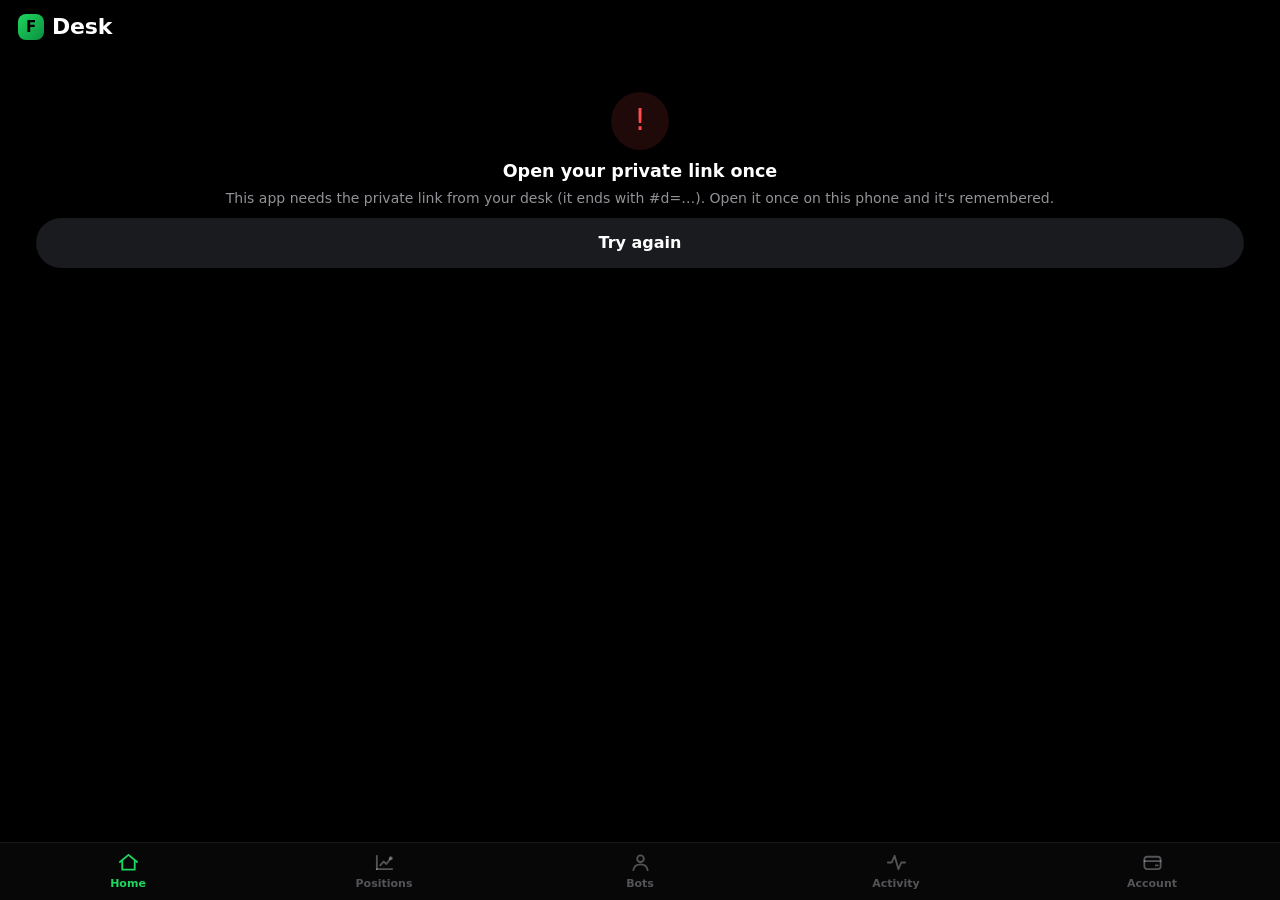
<file: index.html>
<!doctype html>
<html lang="en">
<head>
<meta charset="utf-8">
<meta name="viewport" content="width=device-width, initial-scale=1, viewport-fit=cover">
<meta name="theme-color" content="#000000">
<meta name="color-scheme" content="dark">
<meta name="referrer" content="no-referrer">
<meta name="robots" content="noindex, nofollow">
<meta name="mobile-web-app-capable" content="yes">
<meta name="apple-mobile-web-app-capable" content="yes">
<meta name="apple-mobile-web-app-status-bar-style" content="black-translucent">
<meta name="apple-mobile-web-app-title" content="Desk">
<link rel="manifest" href="manifest.json">
<link rel="icon" href="icons/icon-192.png">
<link rel="apple-touch-icon" href="icons/apple-touch-icon.png">
<link rel="stylesheet" href="app.css?v=22">
<title>Desk</title>
</head>
<body>
<header class="top">
  <button class="back hidden" id="back" aria-label="Back">‹</button>
  <h1 id="title">Desk</h1>
  <span class="pill paper hidden" id="modepill">PAPER</span>
</header>
<main id="view" aria-live="polite"></main>
<nav class="tabbar" id="tabbar">
  <button data-tab="home" class="on"><svg viewBox="0 0 24 24"><path d="M3 11.5 12 4l9 7.5"/><path d="M5.5 10v9.5h13V10"/></svg>Home</button>
  <button data-tab="positions"><svg viewBox="0 0 24 24"><path d="M4 19V5"/><path d="M4 19h16"/><path d="M7.5 15l3.5-4 3 2.5 4.5-6"/><circle cx="18.5" cy="7.5" r="1.2"/></svg>Positions</button>
  <button data-tab="agents"><svg viewBox="0 0 24 24"><circle cx="12" cy="8" r="3.5"/><path d="M4.5 20c.8-4 3.8-6 7.5-6s6.7 2 7.5 6"/></svg>Bots</button>
  <button data-tab="activity"><svg viewBox="0 0 24 24"><path d="M3 12h4l3-7 4 14 3-7h4"/></svg>Activity</button>
  <button data-tab="account"><svg viewBox="0 0 24 24"><rect x="3.5" y="6" width="17" height="13" rx="3"/><path d="M3.5 10.5h17"/><path d="M15.5 15h2"/></svg>Account</button>
</nav>
<div class="toast hidden" id="toast"></div>
<script src="crypto.js?v=22"></script>
<script src="chart.js?v=22"></script>
<script src="live.js?v=22"></script>
<script src="app.js?v=22"></script>
</body>
</html>
</file>
<file: app.css>
:root{--bg:#000;--fg:#fff;--sec:rgba(235,235,245,.62);--ter:rgba(235,235,245,.34);--sep:rgba(255,255,255,.08);
--card:#0e0f11;--card2:#1a1b1e;--card3:#232428;--green:#1ed760;--green2:#0fbf52;--red:#ff4d4d;--orange:#ffa31a;--cyan:#3fd0ff;--blue:#3d8bff;
--yellow:#ffd23f;--purple:#a877ff;--pink:#ff6b9a;
--safe-b:env(safe-area-inset-bottom,0px);--safe-t:env(safe-area-inset-top,0px)}
*{box-sizing:border-box;-webkit-tap-highlight-color:transparent}
html,body{margin:0;background:var(--bg);color:var(--fg);font:15px/1.35 -apple-system,BlinkMacSystemFont,"SF Pro Text","Inter",Roboto,"Segoe UI",system-ui,sans-serif;
-webkit-font-smoothing:antialiased;font-variant-numeric:tabular-nums}
button{font:inherit;color:inherit;background:none;border:0;padding:0;cursor:pointer}
a{color:var(--green);text-decoration:none}
h3{margin:6px 0}
.hidden{display:none!important}
/* header */
.top{position:sticky;top:0;z-index:5;display:flex;align-items:center;gap:10px;padding:calc(12px + var(--safe-t)) 18px 10px;background:rgba(0,0,0,.82);
-webkit-backdrop-filter:saturate(160%) blur(18px);backdrop-filter:saturate(160%) blur(18px)}
.top h1{font-size:22px;font-weight:800;margin:0;flex:1;letter-spacing:-.2px;display:flex;align-items:center;gap:8px;white-space:nowrap;overflow:hidden;text-overflow:ellipsis}
.top h1 .logo{width:26px;height:26px;border-radius:8px;background:linear-gradient(135deg,#1ed760,#0b8f3e);display:inline-grid;place-items:center;color:#000;font-size:15px;font-weight:900;flex:none}
.back{font-size:32px;line-height:1;color:var(--green);padding-right:2px;margin-top:-3px}
main{padding:0 18px calc(100px + var(--safe-b))}
/* tab bar */
.tabbar{position:fixed;left:0;right:0;bottom:0;z-index:6;display:flex;justify-content:space-around;padding:8px 0 calc(8px + var(--safe-b));
background:rgba(8,8,9,.88);-webkit-backdrop-filter:saturate(160%) blur(18px);backdrop-filter:saturate(160%) blur(18px);border-top:1px solid var(--sep)}
.tabbar button{display:flex;flex-direction:column;align-items:center;gap:3px;font-size:11px;font-weight:600;color:var(--ter);min-width:72px}
.tabbar button svg{width:23px;height:23px;stroke:currentColor;fill:none;stroke-width:1.9;stroke-linecap:round;stroke-linejoin:round}
.tabbar button.on{color:var(--green)}
/* pills */
.pill{display:inline-flex;align-items:center;gap:5px;border-radius:999px;padding:4px 11px;font-size:12.5px;font-weight:700;background:var(--card2);color:var(--sec);white-space:nowrap}
.pill.paper{background:rgba(255,163,26,.14);color:var(--orange);box-shadow:inset 0 0 0 1px rgba(255,163,26,.28)}
.pill.live{background:rgba(30,215,96,.14);color:var(--green);box-shadow:inset 0 0 0 1px rgba(30,215,96,.3)}
.pill.green{background:rgba(30,215,96,.14);color:var(--green)}.pill.red{background:rgba(255,77,77,.14);color:var(--red)}
.pill .b{width:7px;height:7px;border-radius:50%;background:currentColor;box-shadow:0 0 8px currentColor}
.pill.live .b,.livetag .b{animation:blink 1.6s ease-in-out infinite}
@keyframes blink{50%{opacity:.35}}
/* text helpers */
.sec{color:var(--sec)}.ter{color:var(--ter)}.green{color:var(--green)}.red{color:var(--red)}.orange{color:var(--orange)}.cyan{color:var(--cyan)}
.row{display:flex;align-items:center;gap:8px}
.card{background:var(--card);border:1px solid var(--sep);border-radius:18px;padding:14px 16px;margin:12px 0}
/* home hero */
.meta{display:flex;justify-content:space-between;align-items:center;color:var(--sec);font-size:14px;margin-top:2px}
.meta b{color:var(--fg);font-weight:600}
.balance{font-size:52px;font-weight:800;letter-spacing:-1.6px;margin:4px 0 2px;display:flex;align-items:baseline;line-height:1.05}
.odo{display:inline-flex;overflow:hidden;height:1.15em}
.odo .d{display:inline-block;height:1.15em;overflow:hidden}
.odo .d span{display:block;transition:transform .6s cubic-bezier(.2,.8,.2,1)}
.odo .d span i{display:block;height:1.15em;font-style:normal}
.pnl{display:flex;align-items:center;gap:10px;font-size:16px;font-weight:700}
.chip{display:inline-flex;align-items:center;border-radius:999px;padding:3px 10px;font-size:13px;font-weight:800;background:rgba(30,215,96,.14);color:var(--green);box-shadow:inset 0 0 0 1px rgba(30,215,96,.28)}
.chip.neg{background:rgba(255,77,77,.14);color:var(--red);box-shadow:inset 0 0 0 1px rgba(255,77,77,.28)}
.chartwrap{position:relative;margin:12px -18px 0}
.chart{width:100%;height:230px;display:block;touch-action:pan-y}
.ranges{display:flex;gap:6px;justify-content:space-between;margin:8px 0 4px}
.ranges button{flex:1;font-size:13px;font-weight:700;color:var(--sec);padding:8px 0;border-radius:999px;background:var(--card2)}
.ranges button.on{background:var(--green);color:#000;box-shadow:0 0 18px rgba(30,215,96,.35)}
/* section heads */
.h2{display:flex;align-items:center;justify-content:space-between;font-size:20px;font-weight:800;margin:26px 0 10px;letter-spacing:-.2px}
.h2 .r{font-size:13px;font-weight:700}
.h2 .l{display:flex;align-items:center;gap:8px}
.livetag{display:inline-flex;align-items:center;gap:5px;font-size:11px;font-weight:800;letter-spacing:.6px;color:var(--red);background:rgba(255,77,77,.12);border-radius:999px;padding:3px 8px}
.livetag .b{width:6px;height:6px;border-radius:50%;background:var(--red);box-shadow:0 0 8px var(--red)}
.link{color:var(--green);font-size:13px;font-weight:700}
/* news */
.news{display:flex;flex-direction:column;gap:5px}
.nrow{display:flex;align-items:center;gap:9px;width:100%;text-align:left;background:var(--card);border:1px solid var(--sep);border-radius:12px;padding:7px 10px}
.nrow.buy,.nrow.win{background:linear-gradient(90deg,rgba(30,215,96,.16),rgba(30,215,96,.05));border-color:rgba(30,215,96,.28)}
.nrow.loss{background:linear-gradient(90deg,rgba(255,77,77,.13),rgba(255,77,77,.03));border-color:rgba(255,77,77,.22)}
.nrow .tm{font-size:12px;color:var(--ter);width:36px;flex:none;white-space:nowrap}
.av{width:26px;height:26px;border-radius:50%;display:grid;place-items:center;font-weight:800;font-size:13px;flex:none;color:#000}
.nrow .main{flex:1;min-width:0}
.nrow .t{font-weight:700;font-size:13.5px;line-height:1.25;white-space:nowrap;overflow:hidden;text-overflow:ellipsis}
.nrow .s{font-size:12px;line-height:1.25;color:var(--sec);white-space:nowrap;overflow:hidden;text-overflow:ellipsis}
.tag{font-size:11.5px;font-weight:800;border-radius:999px;padding:3px 9px;background:var(--card3);color:var(--sec);flex:none;white-space:nowrap}
.tag.buy,.tag.win,.tag.pass{background:rgba(30,215,96,.16);color:var(--green)}
.tag.loss{background:rgba(255,77,77,.16);color:var(--red)}
/* featured coin */
.feat{display:block;width:100%;text-align:left;background:radial-gradient(120% 140% at 100% 0,rgba(30,215,96,.12),transparent 55%),var(--card);border:1px solid rgba(30,215,96,.22);border-radius:20px;padding:14px 16px;margin-top:14px}
.feat .top2{display:flex;align-items:center;gap:10px}
.feat .av{width:34px;height:34px;font-size:15px}
.feat .nm{font-weight:800;font-size:17px;white-space:nowrap;overflow:hidden;text-overflow:ellipsis}
.feat .sy{font-size:12.5px;color:var(--sec)}
.feat .px{margin-left:auto;text-align:right;flex:none}
.feat .px b{display:block;font-size:17px}
.feat canvas{width:100%;height:84px;display:block;margin-top:10px}
.feat .facts{display:flex;gap:6px;flex-wrap:wrap;margin-top:8px}
/* agents */
.agents{display:flex;flex-direction:column;gap:10px}
.agent{display:flex;align-items:center;gap:12px;width:100%;text-align:left;background:var(--card);border:1.5px solid var(--ac,#333);border-radius:18px;padding:12px 14px;
box-shadow:0 0 0 1px rgba(0,0,0,.4),0 0 22px -12px var(--ac,#333)}
.agent .ico{width:40px;height:40px;border-radius:50%;display:grid;place-items:center;flex:none;background:color-mix(in srgb,var(--ac) 18%,transparent);color:var(--ac);font-size:18px}
.agent .ico svg{width:20px;height:20px;stroke:currentColor;fill:none;stroke-width:2;stroke-linecap:round;stroke-linejoin:round}
.agent .main{flex:1;min-width:0}
.agent .nmrow{display:flex;align-items:center;gap:6px;font-weight:800;font-size:15.5px}
.agent .st{font-size:12.5px;color:var(--sec);white-space:nowrap;overflow:hidden;text-overflow:ellipsis;margin-top:1px}
.agent .stat{text-align:right;flex:none}
.agent .stat b{display:block;font-size:19px;font-weight:800;color:var(--ac)}
.agent .stat span{font-size:11px;color:var(--ter);text-transform:uppercase;letter-spacing:.5px}
.dot{width:7px;height:7px;border-radius:50%;display:inline-block;background:var(--green);box-shadow:0 0 6px var(--green)}.dot.off{background:var(--red);box-shadow:0 0 6px var(--red)}.dot.pause{background:var(--yellow);box-shadow:none}
/* lists (activity, agent feeds) */
.list{background:var(--card);border:1px solid var(--sep);border-radius:18px;overflow:hidden}
.item{display:flex;align-items:center;gap:12px;padding:12px 14px;border-bottom:1px solid var(--sep);width:100%;text-align:left}
.item:last-child{border-bottom:0}
.item .ic{width:34px;height:34px;border-radius:50%;display:grid;place-items:center;font-weight:800;flex:none;background:var(--card3);color:var(--sec)}
.ic.bought{background:rgba(30,215,96,.18);color:var(--green)}.ic.sold{background:rgba(30,215,96,.18);color:var(--green)}
.ic.stopped,.ic.rejected{background:rgba(255,77,77,.14);color:var(--red)}
.item .main{flex:1;min-width:0}.item .t{font-weight:700;white-space:nowrap;overflow:hidden;text-overflow:ellipsis}
.item .s{font-size:13px;color:var(--sec);white-space:nowrap;overflow:hidden;text-overflow:ellipsis}
.item .v{text-align:right;font-size:14px;font-weight:700;white-space:nowrap}
.empty,.error{text-align:center;padding:40px 18px;color:var(--sec)}
.empty.sm{padding:22px 16px;background:var(--card);border:1px dashed rgba(255,255,255,.1);border-radius:18px}
.empty h3,.error h3{color:var(--fg)}
.empty .em,.error .em{font-size:30px;width:58px;height:58px;border-radius:50%;margin:0 auto 10px;display:grid;place-items:center;background:var(--card2)}
.empty.sm .em{width:42px;height:42px;font-size:20px}
.error .em{color:var(--red);background:rgba(255,77,77,.12)}
.empty p,.error p{margin:4px 0 0;font-size:14px}
.btn{display:block;width:100%;text-align:center;border-radius:999px;padding:14px;font-weight:800;font-size:16px;margin:10px 0}
.btn.blue{background:var(--card2);color:var(--fg);box-shadow:inset 0 0 0 1px rgba(255,255,255,.12)}.btn.green{background:var(--green);color:#000}.btn.red{background:var(--red);color:#fff}.btn.grey{background:var(--card2);color:var(--fg)}
.skel{background:linear-gradient(90deg,var(--card) 0,var(--card3) 50%,var(--card) 100%);background-size:200% 100%;animation:sh 1.2s infinite;border-radius:14px}
@keyframes sh{to{background-position:-200% 0}}
.discs{display:grid;grid-template-columns:repeat(4,1fr);gap:14px;margin:18px 0;position:relative}
.disc{aspect-ratio:1;border-radius:50%;display:grid;place-items:center;background:var(--card2);border:2px solid rgba(255,255,255,.12);font-weight:800;font-size:20px;position:relative}
.disc.ok{border-color:var(--green);color:var(--green)}.disc.bad{border-color:var(--red);color:var(--red)}.disc.nc{opacity:.35}
.disc.beam{border-color:var(--cyan);box-shadow:0 0 0 4px rgba(63,208,255,.18),0 0 22px rgba(63,208,255,.6)}
.layer{display:flex;justify-content:space-between;gap:10px;padding:10px 0;border-bottom:1px solid var(--sep);font-size:14.5px}
.layer:last-child{border-bottom:0}
.kv{display:flex;justify-content:space-between;gap:10px;padding:11px 0;border-bottom:1px solid var(--sep)}
.kv:last-child{border-bottom:0}.kv .k{color:var(--sec)}.kv .val{text-align:right;max-width:60%;overflow-wrap:anywhere}
.ring{width:84px;height:84px}
.big{font-size:22px;font-weight:800}
.toast{position:fixed;left:50%;bottom:calc(92px + var(--safe-b));transform:translateX(-50%);background:var(--card3);padding:10px 16px;border-radius:999px;font-size:14px;z-index:9}
.legend{display:flex;gap:12px;font-size:12px;color:var(--sec);margin-top:6px;flex-wrap:wrap}
.legend i{display:inline-block;width:14px;border-top:2px dashed var(--orange);vertical-align:middle;margin-right:4px}
.legend i.entry{border-top:2px solid var(--blue)}.legend i.stop{border-top:2px dashed var(--red)}
.foot{color:var(--ter);font-size:12px;text-align:center;margin-top:18px}
/* live terminal: Bot's computer */
.term{margin-top:16px;background:#050607;border:1px solid rgba(30,215,96,.22);border-radius:16px;overflow:hidden;box-shadow:0 0 28px -16px rgba(30,215,96,.6)}
.termh{display:flex;justify-content:space-between;align-items:center;gap:8px;padding:9px 12px;background:linear-gradient(180deg,#101214,#0a0b0c);border-bottom:1px solid rgba(255,255,255,.06);font-size:12.5px;font-weight:700}
.termh .l{display:flex;align-items:center;gap:7px;white-space:nowrap}
.termh .r{color:var(--sec);font-weight:600;white-space:nowrap;overflow:hidden;text-overflow:ellipsis;min-width:0}
.termh .b{width:7px;height:7px;border-radius:50%;background:var(--green);box-shadow:0 0 8px var(--green);animation:blink 1.6s ease-in-out infinite}
.termh .b.off{background:var(--red);box-shadow:0 0 8px var(--red)}
.termb{font:11.5px/1.55 ui-monospace,"SF Mono","JetBrains Mono",Menlo,Consolas,"Roboto Mono",monospace;color:#c9d1d9;padding:8px 12px 10px;height:206px;overflow-y:auto;overflow-x:hidden;scrollbar-width:none}
.termb::-webkit-scrollbar{display:none}
.tl{white-space:nowrap;overflow:hidden;text-overflow:ellipsis}
.tl .tt{color:#5c6370}.tl .tc{color:#fff;font-weight:600}.tl .tx{color:#9aa4ad}
.ta{color:#9aa4ad;white-space:pre}.tv{white-space:pre;font-weight:700;color:#9aa4ad}
.a-scanner{color:#3fd0ff}.a-auditor{color:#a877ff}.a-analyst{color:#ffd23f}.a-brain{color:#ff6b9a}.a-executor{color:#1ed760}.a-risk{color:#ff4d4d}.a-watchdog{color:#5c6370}
.v-kill,.v-fail,.v-reject,.v-skip,.v-x,.v-stop,.v-skipped{color:#ff6b6b}.v-pass,.v-clear,.v-size,.v-bought,.v-sent,.v-trail{color:#1ed760}
.tl.new{animation:tin .55s cubic-bezier(.2,.8,.2,1) both}
@keyframes tin{from{opacity:0;transform:translateY(6px);background:rgba(30,215,96,.18)}60%{background:rgba(30,215,96,.10)}to{opacity:1;transform:none;background:transparent}}
.cur{display:inline-block;width:7px;height:13px;background:var(--green);vertical-align:-2px;animation:cur 1s steps(1) infinite}
@keyframes cur{50%{opacity:0}}
@media (prefers-reduced-motion: reduce){.tl.new{animation:none}.cur{animation:none}}
.item .s.wrap{white-space:normal}
/* ---- Home v3: compact hero, Live panel, Bots rows, Activity rows ---- */
.hero{position:relative;text-align:center;padding:0 0 14px;margin:0 -18px}
.hero canvas{position:absolute;inset:0;width:100%;height:100%;pointer-events:none;opacity:.9}
.hero .balance{position:relative;justify-content:center;font-size:44px;letter-spacing:-1.4px;margin:0}
.hsub{position:relative;font-size:15px;font-weight:800;margin-top:2px;letter-spacing:.1px}
.live{position:relative;margin-top:12px;border-radius:20px;overflow:hidden;background:#07080a;border:1px solid rgba(255,255,255,.09);
aspect-ratio:1080/675;box-shadow:0 10px 40px -18px rgba(30,215,96,.45)}
.live.noshot{aspect-ratio:auto;min-height:250px}
.live img.shot{position:absolute;inset:0;width:100%;height:100%;object-fit:cover;object-position:top center;display:block}
.live img.shot.fresh{animation:shotin .7s ease both}
@keyframes shotin{from{opacity:.25;filter:blur(2px)}to{opacity:1;filter:none}}
.ov{position:absolute;left:0;right:0;display:flex;justify-content:space-between;align-items:center;gap:8px;padding:9px 12px;font-size:12.5px;font-weight:800;z-index:2}
.ovt{top:0;background:linear-gradient(180deg,rgba(0,0,0,.88),rgba(0,0,0,.55) 70%,transparent)}
.ovt .l{display:flex;align-items:center;gap:7px;white-space:nowrap;color:#fff}
.ovt .r{color:var(--green);white-space:nowrap;overflow:hidden;text-overflow:ellipsis;min-width:0}
.ovt .b{width:8px;height:8px;border-radius:50%;background:var(--green);box-shadow:0 0 10px var(--green);animation:blink 1.6s ease-in-out infinite}
.ovt .b.off{background:var(--red);box-shadow:0 0 10px var(--red)}
.ovb{bottom:0;padding:16px 12px 10px;background:linear-gradient(0deg,rgba(0,0,0,.92),rgba(0,0,0,.6) 65%,transparent);color:#fff}
.ovb .bt{white-space:nowrap;overflow:hidden;text-overflow:ellipsis;min-width:0}
.ovb .bt.loss{color:#ffb3b3}
.dots{display:flex;gap:3px;flex:none}.dots i{width:5px;height:5px;border-radius:50%;background:var(--green);animation:dot 1.2s infinite ease-in-out}
.dots i:nth-child(2){animation-delay:.2s}.dots i:nth-child(3){animation-delay:.4s}
@keyframes dot{0%,80%,100%{opacity:.25;transform:scale(.8)}40%{opacity:1;transform:scale(1)}}
.live.noshot .termwrap{padding:38px 0 34px}
.live.noshot .term{margin:0;border:0;border-radius:0;box-shadow:none;background:transparent}
.live.noshot .termh{display:none}
.live.noshot .termb{height:auto;max-height:240px}
.liverow{display:flex;justify-content:space-between;align-items:center;gap:8px;margin-top:6px;font-size:11.5px;color:var(--ter)}
.capsrc{white-space:nowrap;overflow:hidden;text-overflow:ellipsis;min-width:0}
.liverow .link{font-size:12px;flex:none}
.mini-term{margin-top:6px}
.term.sm{margin-top:0;border-radius:12px;box-shadow:none;border-color:rgba(255,255,255,.07)}
.termb.sm{height:auto;padding:6px 10px;font-size:10.5px}
/* Bots rows */
.bots{display:flex;flex-direction:column;gap:8px}
.agent.bot{border:1px solid rgba(255,255,255,.07);border-radius:18px;padding:11px 14px;box-shadow:none;background:var(--card)}
.ring{width:42px;height:42px;border-radius:50%;flex:none;display:grid;place-items:center;color:var(--ac);
background:radial-gradient(circle at 50% 50%,#0c0d0f 58%,transparent 59%),conic-gradient(var(--ac) 0 72%,color-mix(in srgb,var(--ac) 25%,transparent) 72% 100%);
box-shadow:0 0 16px -6px var(--ac)}
.ring svg{width:18px;height:18px;stroke:currentColor;fill:none;stroke-width:2.1;stroke-linecap:round;stroke-linejoin:round}
.agent.bot .nmrow .dot{background:var(--ac);box-shadow:0 0 6px var(--ac)}
.agent.bot .nmrow .dot.off{background:var(--red)}.agent.bot .nmrow .dot.pause{background:var(--yellow)}
.agent.bot .st{display:flex;align-items:center;gap:5px;min-width:0}
.agent.bot .st .sx{white-space:nowrap;overflow:hidden;text-overflow:ellipsis;min-width:0}
.agent.bot code{font:700 10.5px ui-monospace,"SF Mono",Menlo,Consolas,monospace;color:var(--ac);background:color-mix(in srgb,var(--ac) 13%,transparent);border-radius:6px;padding:1px 5px;flex:none}
.bstat{font-weight:800;font-size:16px;flex:none;text-align:right;white-space:nowrap}
/* Activity rows */
.arow .cic{position:relative;flex:none}
.av.lg{width:38px;height:38px;font-size:15px}
.av{position:relative;overflow:hidden}
.av img{position:absolute;inset:0;width:100%;height:100%;object-fit:cover}
.badge{position:absolute;right:-3px;bottom:-3px;width:17px;height:17px;border-radius:50%;display:grid;place-items:center;font-size:10px;font-weight:900;border:2px solid var(--card);color:#000;background:var(--sec)}
.badge.bought{background:var(--green)}.badge.sold{background:var(--green)}.badge.stopped,.badge.rejected{background:var(--red);color:#fff}.badge.lesson{background:var(--orange)}
.arow .v{display:flex;flex-direction:column;align-items:flex-end;gap:1px}
.arow .v b{font-size:15px}.arow .v small{font-size:12px;color:var(--ter);font-weight:600}
/* coin panel (v7) */
.coinp{padding-top:2px}
.ch-head{display:flex;align-items:center;gap:10px;margin:4px 0 2px}
.ch-head .nm{flex:1;min-width:0}.ch-head .n{font-size:17px;font-weight:800;white-space:nowrap;overflow:hidden;text-overflow:ellipsis}
.ch-head .s{font-size:13px;color:var(--sec);font-weight:600}
.upd{display:inline-flex;align-items:center;gap:6px;font-size:12px;font-weight:600;color:var(--ter);white-space:nowrap}
.upd i{width:7px;height:7px;border-radius:50%;background:var(--ter)}
.upd.on{color:var(--green)}.upd.on i{background:var(--green);box-shadow:0 0 8px var(--green);animation:blink 1.6s ease-in-out infinite}
.upd.off{color:var(--orange)}.upd.off i{background:var(--orange)}
.ch-price{font-size:40px;font-weight:800;letter-spacing:-1.2px;line-height:1.1;margin:8px 0 6px}
.ch-chg{display:flex;gap:6px;flex-wrap:wrap}
.chg{font-size:12.5px;font-weight:700;border-radius:8px;padding:3px 8px}
.chg b{font-weight:600;opacity:.7}
.chg.up{color:var(--green);background:rgba(30,215,96,.12)}.chg.dn{color:var(--red);background:rgba(255,77,77,.12)}
.ch-mc{display:flex;gap:16px;margin:10px 0 2px;font-size:13.5px;color:var(--sec)}.ch-mc b{color:var(--fg);font-weight:700;margin-left:3px}
.pos{display:flex;justify-content:space-between;align-items:center;gap:10px;background:var(--card);border:1px solid var(--sep);border-radius:16px;padding:12px 14px;margin:12px 0 4px}
.pos .k{font-size:12.5px;color:var(--sec);display:flex;align-items:center;gap:6px;margin-bottom:3px}
.pos .v{font-size:16px;font-weight:700}.pos .pr{text-align:right;font-size:13px;font-weight:700}.pos .big{font-size:20px;font-weight:800}
.pill.xs{padding:1px 7px;font-size:10.5px}
.ch-tf{display:flex;align-items:center;justify-content:space-between;margin:14px 0 6px}
.seg{display:inline-flex;background:var(--card2);border-radius:10px;padding:3px;gap:2px}
.seg button{font-size:13px;font-weight:700;color:var(--sec);padding:5px 13px;border-radius:8px}
.seg button.on{background:var(--card3);color:var(--fg)}
.sm{font-size:12px}
.coinp .chart{margin:0 -6px;width:calc(100% + 12px)}
.legend i.exit{border-top:2px solid var(--green)}.legend i.exit.neg{border-top-color:var(--red)}
.grid2{display:grid;grid-template-columns:1fr 1fr;gap:8px;margin:14px 0 0}
.tile{background:var(--card);border:1px solid var(--sep);border-radius:14px;padding:10px 12px;min-width:0}
.tile .k{font-size:12px;color:var(--sec);margin-bottom:3px;white-space:nowrap;overflow:hidden;text-overflow:ellipsis}
.tile .v{font-size:16px;font-weight:700;white-space:nowrap;overflow:hidden;text-overflow:ellipsis}
.vrow{display:grid;grid-template-columns:repeat(4,1fr);gap:6px;margin:10px 0 0}
.vchip{background:var(--card);border:1px solid var(--sep);border-radius:12px;padding:8px 6px;text-align:center;min-width:0}
.vchip .k{font-size:11px;color:var(--sec)}.vchip .v{font-size:13px;font-weight:800;white-space:nowrap;overflow:hidden;text-overflow:ellipsis}
.vchip.ok .v{color:var(--green)}.vchip.no .v{color:var(--red)}.vchip.na .v{color:var(--ter)}
button.vchip .k::after{content:" ›";color:var(--ter)}
.mintrow{display:flex;align-items:center;gap:10px;background:var(--card);border:1px solid var(--sep);border-radius:14px;padding:10px 12px;margin:10px 0 0}
.mintrow .k{color:var(--sec);font-size:13px}.mintrow .m{flex:1;font-family:ui-monospace,SFMono-Regular,Menlo,monospace;font-size:13.5px}
.copy{background:var(--card2);border-radius:8px;padding:5px 12px;font-size:13px;font-weight:700;color:var(--green)}
.actbar{position:sticky;bottom:calc(66px + var(--safe-b));z-index:4;display:flex;gap:10px;margin:14px -18px 0;padding:10px 18px 8px;
background:linear-gradient(to bottom,rgba(0,0,0,0),rgba(0,0,0,.92) 30%)}
.actbar .btn{margin:0;flex:1;padding:13px 10px}
/* v8: plain price + flash on change, MC prominent, buttons in flow (never cover the stats) */
.ch-price{font-size:34px;letter-spacing:-.8px;border-radius:10px;margin-left:-6px;padding:0 6px;display:inline-block;transition:background .2s}
.flash-up{animation:flup 1.4s ease-out}.flash-dn{animation:fldn 1.4s ease-out}
@keyframes flup{0%{background:rgba(30,215,96,.45);color:var(--green)}100%{background:transparent}}
@keyframes fldn{0%{background:rgba(255,77,77,.45);color:var(--red)}100%{background:transparent}}
.ch-mc .mcbig{font-size:16px}.ch-mc .mcbig b{font-size:18px;font-weight:800}
.ch-mc{align-items:baseline}
.actbar{position:static;margin:16px 0 0;padding:0;background:none}
.tile .v .px{display:block;font-size:11.5px;font-weight:600;margin-top:1px}
/* ---- Home v5 (reference layout): banner, big balance + P&L pill, change + multiplier, chart, ranges, live screen, bots ---- */
body.home5 .top{display:none}
body.home5 main{padding-top:calc(18px + var(--safe-t))}
.bal5{padding:6px 0 0}
.balrow{display:flex;align-items:center;justify-content:space-between;gap:10px}
.freeline{font-size:13px;font-weight:600;color:var(--ter);margin:2px 0 0;letter-spacing:-.1px}
.balance.big5{font-size:60px;font-weight:700;letter-spacing:-2px;margin:0;color:#eafff1;line-height:1.08;text-shadow:0 0 28px rgba(30,215,96,.18)}
.pnlpill{flex:none;font-size:15px;font-weight:800;border-radius:999px;padding:6px 12px}
.pnlpill.up{background:rgba(30,215,96,.16);color:var(--green);box-shadow:inset 0 0 0 1px rgba(30,215,96,.3)}
.pnlpill.dn{background:rgba(255,77,77,.16);color:var(--red);box-shadow:inset 0 0 0 1px rgba(255,77,77,.3)}
.chgrow{display:flex;align-items:center;gap:8px;margin-top:6px}
.chg5{font-size:16px;font-weight:700}
.mult{font-size:13px;font-weight:800;border-radius:999px;padding:3px 9px}
.mult.up{background:rgba(30,215,96,.16);color:var(--green)}.mult.dn{background:rgba(255,77,77,.16);color:var(--red)}
.chgrow .pill.xs{margin-left:auto}
.c5{margin-top:6px}.c5 .chart{height:220px}
.pulse{position:absolute;width:12px;height:12px;margin:-6px 0 0 -6px;border-radius:50%;pointer-events:none}
.pulse.up{background:var(--green)}.pulse.dn{background:var(--red)}
.pulse::after{content:"";position:absolute;inset:0;border-radius:50%;background:inherit;animation:pulse 1.8s ease-out infinite}
@keyframes pulse{0%{transform:scale(1);opacity:.7}100%{transform:scale(3.4);opacity:0}}
.r5 button{display:inline-flex;align-items:center;justify-content:center;gap:5px;background:transparent;color:var(--sec)}
.r5 button.on{background:var(--green);color:#000}
.r5 .rd{width:6px;height:6px;border-radius:50%;background:currentColor}
.h5{margin:24px 0 10px}
button.live{display:block;width:100%;padding:0;text-align:left;aspect-ratio:16/9}
button.live.noshot{aspect-ratio:auto}
.ntoast{position:fixed;left:10px;right:10px;top:calc(8px + var(--safe-t));z-index:20;display:flex;gap:11px;align-items:center;text-align:left;
background:rgba(30,31,35,.94);-webkit-backdrop-filter:blur(20px);backdrop-filter:blur(20px);border-radius:22px;padding:11px 14px;
box-shadow:0 10px 30px rgba(0,0,0,.55);transform:translateY(-140%);opacity:0;transition:transform .5s cubic-bezier(.2,.9,.25,1.15),opacity .4s}
.ntoast.in{transform:none;opacity:1}
.ntoast .nicon{width:38px;height:38px;border-radius:10px;flex:none;display:grid;place-items:center;background:linear-gradient(135deg,#1ed760,#0b8f3e);color:#000;font-weight:900;font-size:20px}
.ntoast .nmain{flex:1;min-width:0;display:flex;flex-direction:column}
.ntoast .nt{display:flex;justify-content:space-between;font-size:13px}.ntoast .nt b{font-weight:700}
.ntoast .nb{font-size:14px;line-height:1.3;color:#fff}
body.home5 main{transition:padding-top .5s cubic-bezier(.2,.9,.25,1)}
body.home5.toasting main{padding-top:calc(96px + var(--safe-t))}
/* Positions tab (v18): one card per OPEN position — Bought / Sold / Holding */
.psum{display:flex;justify-content:space-between;align-items:flex-start;gap:10px;background:var(--card);border:1px solid var(--sep);border-radius:18px;padding:14px 16px;margin:6px 0 4px}
.psum .k{font-size:12.5px;color:var(--sec);margin-bottom:3px}.psum .v{font-size:18px;font-weight:800}
.psum .r{text-align:right}.psum .big{font-size:22px;font-weight:800}
.pcard{background:var(--card);border:1px solid var(--sep);border-radius:20px;padding:12px 14px 14px;margin:14px 0}
.pcard .ch-head{width:100%;text-align:left;align-items:flex-start}
.pcard .ch-head .av{margin-top:2px}
.pcard .ch-head .s{display:flex;flex-wrap:wrap;align-items:center;gap:4px 6px;margin-top:3px}
.pcard .ch-head .pill{flex:none;aspect-ratio:auto;margin:0;height:auto;position:static;overflow:visible;border-radius:999px}
.pcard .ch-head .upd{margin-top:4px;flex:none}
.pcard .pnote{margin-top:6px}
.pcard .tile{background:var(--card2)}
.pcard .mintrow{background:var(--card2)}
.pcard .actbar{position:static;margin:12px 0 0;padding:0;background:none;box-shadow:none}
.tabbar button{min-width:60px}
.pcard .sm,.psum .sm{font-size:12.5px}
.psum .holdtotal{font-size:22px;font-weight:800;letter-spacing:-.3px;line-height:1.1}
.pcard .prows{margin:10px 0 2px}
.pcard .prow{display:flex;justify-content:space-between;align-items:flex-start;gap:10px;padding:11px 0;border-top:1px solid var(--sep)}
.pcard .prow:first-child{border-top:0;padding-top:6px}
.pcard .prow .k,.pcard .ptotal .k{font-size:13px;font-weight:600;color:var(--sec);padding-top:3px}
.pcard .prow .v{font-size:22px;font-weight:800;letter-spacing:-.4px;line-height:1.1;text-align:right}
.pcard .prow .r,.pcard .ptotal .r{text-align:right}
.pcard .prow .sub,.pcard .ptotal .sub{font-size:13px;font-weight:700;margin-top:2px}
.pcard .ptotal{display:flex;justify-content:space-between;align-items:flex-start;gap:10px;margin:8px 0 2px;padding:12px 14px;background:var(--card2);border-radius:14px}
.pcard .ptotal .v{font-size:24px;font-weight:800;letter-spacing:-.4px;line-height:1.1}
.pcard .pdetails{margin:8px 0 0;border-top:1px solid var(--sep);padding-top:4px}
.pcard .pdetails summary{list-style:none;cursor:pointer;color:var(--sec);font-size:13.5px;font-weight:700;padding:8px 0;user-select:none}
.pcard .pdetails summary::-webkit-details-marker{display:none}
.pcard .pdetails summary::after{content:"▸";float:right;color:var(--ter);font-weight:700}
.pcard .pdetails[open] summary::after{content:"▾"}
.pcard .pdetails .grid2{margin-top:4px}

/* ---- Latest-scan card on Home (v17): one card, old Home layout kept ---- */
.scanfeed{margin:10px 0 2px}
.scard{display:block;width:100%;text-align:left;background:#1c1c1e;border:1px solid rgba(255,255,255,.07);border-radius:22px;padding:14px 14px 12px;color:inherit}
.scard.open{box-shadow:0 0 0 1px rgba(30,215,96,.22),0 10px 28px -18px rgba(30,215,96,.7)}
.scard.rejected{box-shadow:0 0 0 1px rgba(255,77,77,.18)}
.srctop{display:flex;justify-content:space-between;align-items:center;font-size:11px;font-weight:700;letter-spacing:.7px;text-transform:uppercase;color:var(--ter);margin-bottom:8px}
.srctop .ix{font-variant-numeric:tabular-nums;letter-spacing:.4px}
.tickrow{display:flex;align-items:center;gap:12px;margin:2px 0 12px}
.tickrow .nm{flex:1;min-width:0}
.ticker{font-size:28px;font-weight:800;letter-spacing:-.8px;line-height:1.1;white-space:nowrap;overflow:hidden;text-overflow:ellipsis}
.tickrow .sub{font-size:13px;color:var(--sec);margin-top:3px;white-space:nowrap;overflow:hidden;text-overflow:ellipsis}
.av.xl{width:52px;height:52px;font-size:22px;flex:none}
.sftiles{display:grid;grid-template-columns:1fr 1fr 1fr;gap:8px;margin:0 0 14px}
.sftile{background:#2a2a2c;border-radius:14px;padding:9px 8px 8px;min-width:0}
.sftile .k{display:flex;align-items:center;gap:5px;font-size:9.5px;font-weight:700;letter-spacing:.5px;text-transform:uppercase;color:var(--ter);margin-bottom:4px;white-space:nowrap;overflow:hidden}
.sftile .v{font-size:15px;font-weight:800;white-space:nowrap;overflow:hidden;text-overflow:ellipsis}
.sdot{width:7px;height:7px;border-radius:50%;background:var(--ter);flex:none}
.sftile.ok .sdot{background:var(--green);box-shadow:0 0 6px var(--green)}.sftile.ok .v{color:var(--green)}
.sftile.warn .sdot{background:var(--orange);box-shadow:0 0 6px var(--orange)}.sftile.warn .v{color:var(--orange)}
.sftile.fail .sdot{background:var(--red);box-shadow:0 0 6px var(--red)}.sftile.fail .v{color:var(--red)}
.sftile.na .v{color:var(--ter)}
.strack{display:flex;align-items:flex-start;justify-content:space-between;gap:0;margin:4px 2px 12px;position:relative}
.stp{flex:none;width:54px;display:flex;flex-direction:column;align-items:center;gap:5px;position:relative;z-index:1}
.stp .c{width:22px;height:22px;border-radius:50%;display:grid;place-items:center;font-size:12px;font-weight:800;background:#2a2a2c;color:transparent;box-shadow:inset 0 0 0 1.5px rgba(255,255,255,.12)}
.stp.done .c{background:var(--green);color:#000;box-shadow:none}
.stp.fail .c{background:var(--red);color:#fff;box-shadow:none}
.stp.current .c{background:#2a2a2c;box-shadow:inset 0 0 0 1.5px var(--green)}
.stp .l{font-size:10px;font-weight:700;color:var(--ter);text-align:center;letter-spacing:.1px;line-height:1.15}
.stp.done .l,.stp.current .l{color:var(--fg)}
.stp.fail .l{color:var(--red)}
.stp .why{position:absolute;top:42px;left:50%;transform:translateX(-50%);font-size:10px;font-weight:700;color:var(--red);white-space:nowrap;max-width:120px;overflow:hidden;text-overflow:ellipsis}
 .strack:has(.stp.fail){margin-bottom:28px}
.sline{flex:1;height:2px;background:rgba(255,255,255,.1);margin:10px -2px 0;min-width:8px}
.sline.on{background:var(--green)}
.sspin{width:12px;height:12px;border-radius:50%;border:2px solid rgba(30,215,96,.25);border-top-color:var(--green);animation:sspin .7s linear infinite;display:block}
@keyframes sspin{to{transform:rotate(360deg)}}
@media (prefers-reduced-motion: reduce){.sspin{animation:none;border-color:var(--green)}}
.sfoot{display:flex;justify-content:space-between;align-items:flex-end;gap:10px;margin:6px 0 8px}
.sst{font-size:16px;font-weight:800;letter-spacing:-.2px}
.sst.open,.sst.watching{color:var(--green)}.sst.rejected{color:var(--red)}.sst.skipped{color:var(--sec)}.sst.sold{color:var(--fg)}
.sdet{font-size:13px;color:var(--sec);margin-top:2px}
.ssm{font-size:12px;color:var(--ter);margin-top:2px;white-space:nowrap;overflow:hidden;text-overflow:ellipsis;max-width:230px}
.spnl{font-size:28px;font-weight:800;letter-spacing:-.8px;line-height:1;flex:none}
.sbar{height:3px;border-radius:99px;background:rgba(255,255,255,.08);overflow:hidden}
.sbar i{display:block;height:100%;border-radius:99px;background:var(--ter);width:0}
.sbar.up i{background:var(--green)}.sbar.dn i{background:var(--red)}
</file>
